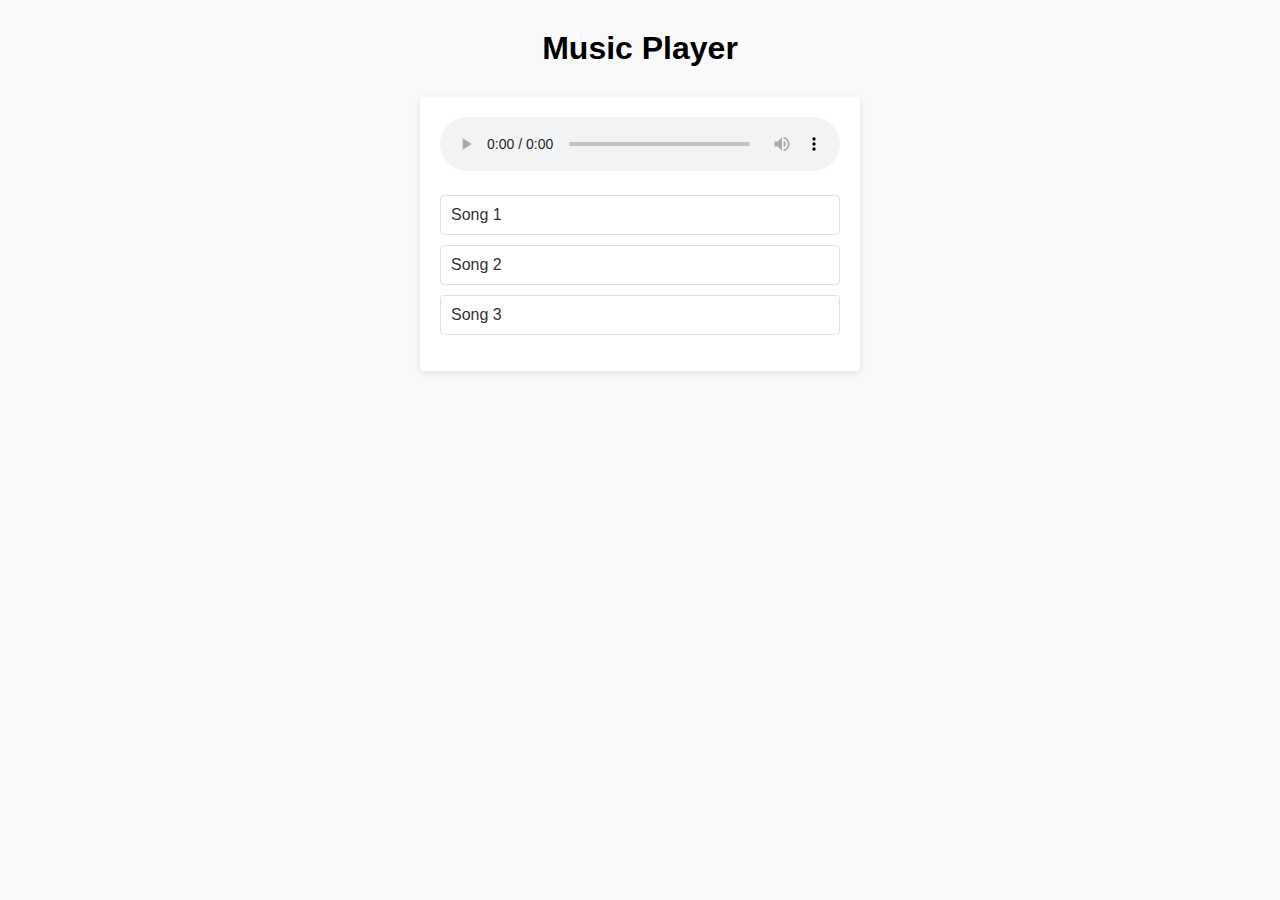
<file: mp3/mp3.html>
<!DOCTYPE html>
<html>
<head>
  <title>Music Player</title>
  <link rel="stylesheet" type="text/css" href="mp3.css">
</head>
<body>
  <h1>Music Player</h1>
  
  <div id="player">
    <audio id="audioPlayer" src="" controls></audio>
    <ul id="playlist"></ul>
  </div>
  
  <script src="mp3.js"></script>
</body>
</html>
</file>
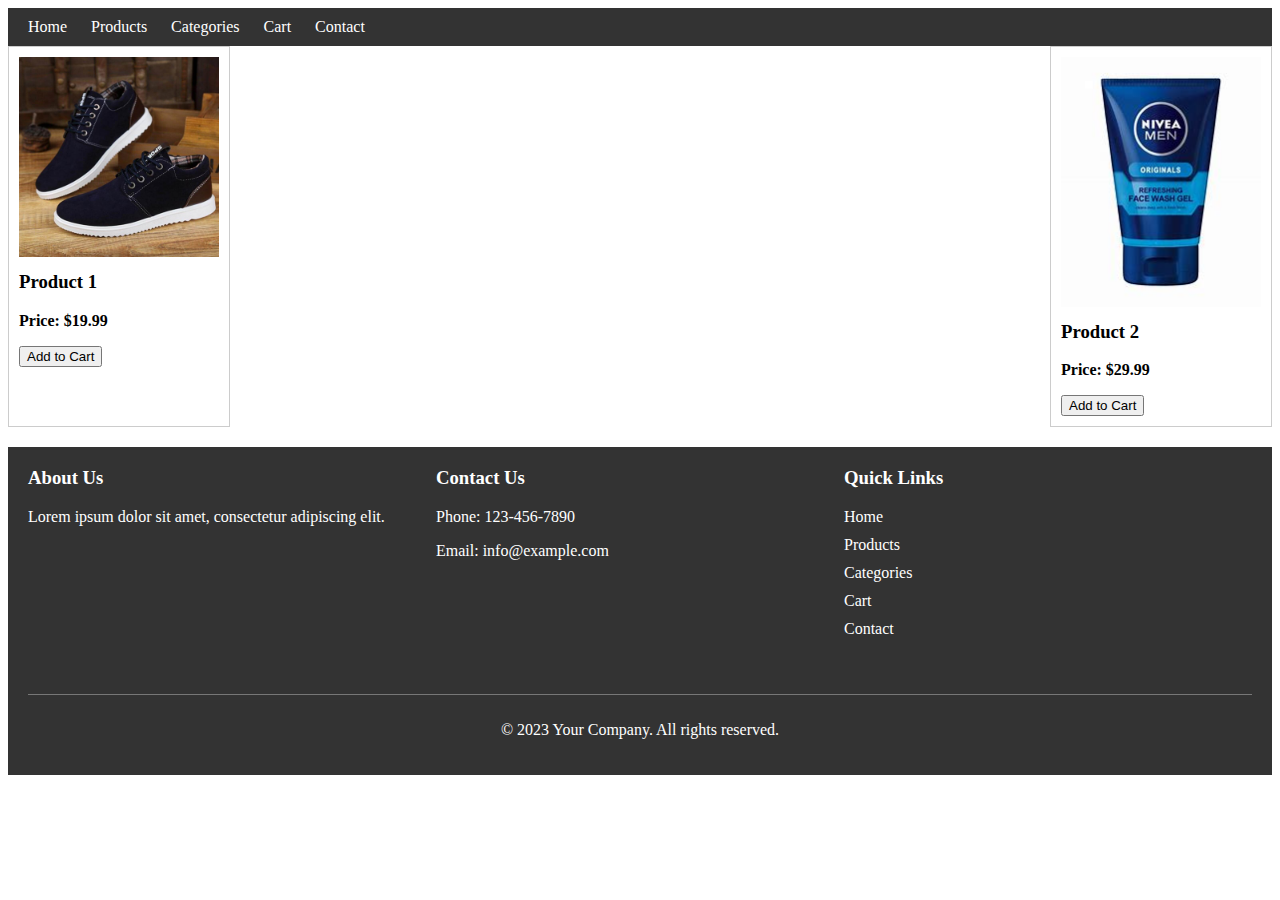
<file: shop/index1.html>
<!DOCTYPE html>
<html>
<head>
  <title>Shopping Website</title>
  <link rel="stylesheet" type="text/css" href="styles.css">
</head>
<body>
  <header>
    <nav>
          <ul>
            <li><a href="#">Home</a></li>
            <li><a href="#">Products</a></li>
            <li><a href="#">Categories</a></li>
            <li><a href="#">Cart</a></li>
            <li><a href="#">Contact</a></li>
          </ul>
    </nav>
  </header>

  <main>
      <section id="product-listings">
        <div class="product">
          <img src="product1.jpg" alt="Product 1">
          <h3>Product 1</h3>
          <p>Price: $19.99</p>
          <button>Add to Cart</button>
        </div>
        <div class="product">
          <img src="product2.jpg" alt="Product 2">
          <h3>Product 2</h3>
          <p>Price: $29.99</p>
          <button>Add to Cart</button>
        </div>
        <!-- Add more product listings here -->
      </section>
    
  </main>

  <footer>
      <div class="footer-content">
        <div class="footer-section about">
          <h3>About Us</h3>
          <p>Lorem ipsum dolor sit amet, consectetur adipiscing elit.</p>
        </div>
        <div class="footer-section contact">
          <h3>Contact Us</h3>
          <p>Phone: 123-456-7890</p>
          <p>Email: info@example.com</p>
        </div>
        <div class="footer-section links">
          <h3>Quick Links</h3>
          <ul>
            <li><a href="#">Home</a></li>
            <li><a href="#">Products</a></li>
            <li><a href="#">Categories</a></li>
            <li><a href="#">Cart</a></li>
            <li><a href="#">Contact</a></li>
          </ul>
        </div>
      </div>
      <div class="footer-bottom">
        <p>&copy; 2023 Your Company. All rights reserved.</p>
      </div>
    
  </footer>

  <script src="script.js"></script>
</body>
</html>
</file>
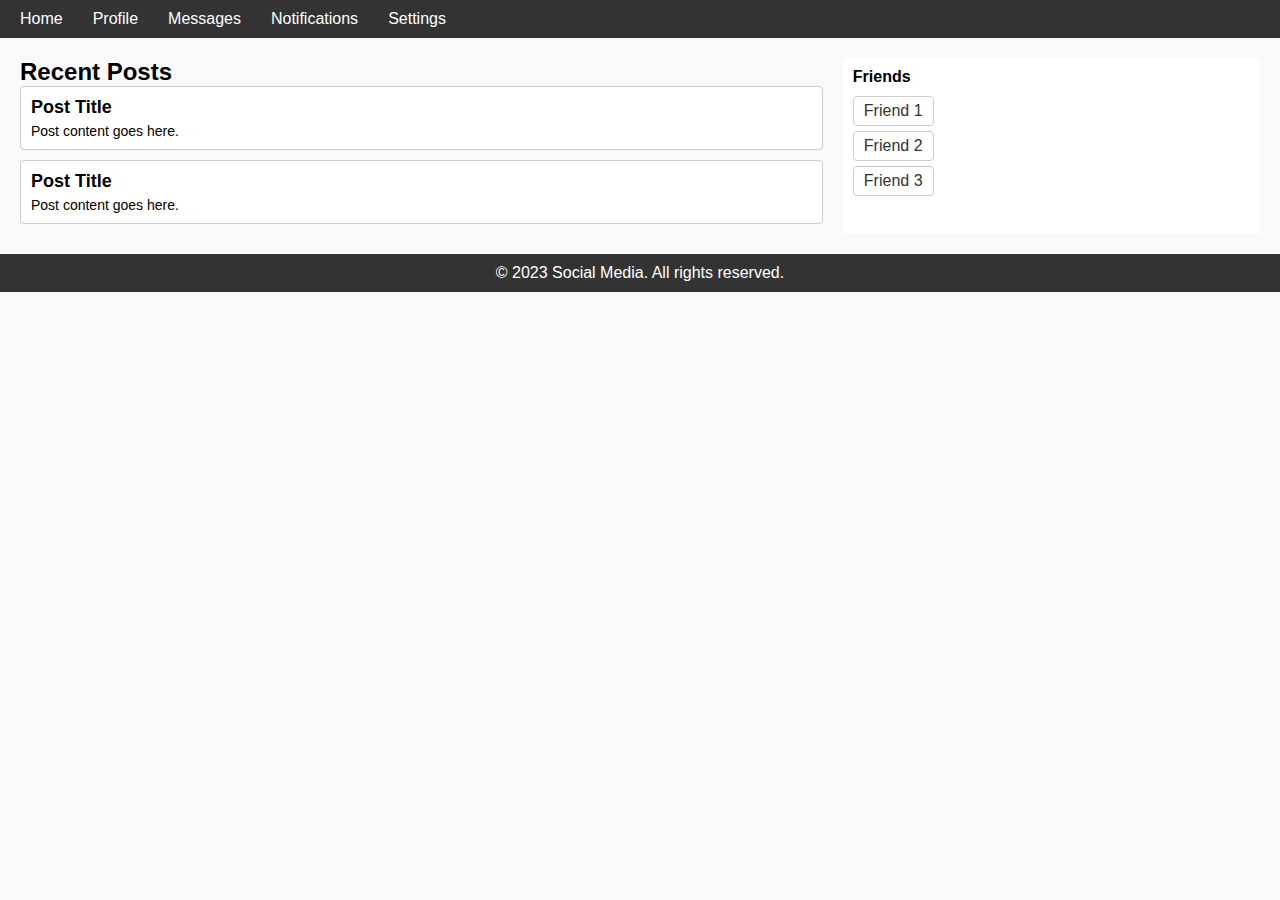
<file: social/social.html>
<!DOCTYPE html>
<html>
<head>
  <title>Social Media</title>
  <link rel="stylesheet" type="text/css" href="social.css">
</head>
<body>
  <header>
    <nav>
      <ul>
        <li><a href="#">Home</a></li>
        <li><a href="#">Profile</a></li>
        <li><a href="#">Messages</a></li>
        <li><a href="#">Notifications</a></li>
        <li><a href="#">Settings</a></li>
      </ul>
    </nav>
  </header>

  <main>
    <section id="posts">
      <h2>Recent Posts</h2>
      <div class="post">
        <h3>Post Title</h3>
        <p>Post content goes here.</p>
      </div>
      <div class="post">
        <h3>Post Title</h3>
        <p>Post content goes here.</p>
      </div>
      <!-- Add more posts here -->
    </section>
    
    <section id="sidebar">
      <h2>Friends</h2>
      <ul>
        <li><a href="#">Friend 1</a></li>
        <li><a href="#">Friend 2</a></li>
        <li><a href="#">Friend 3</a></li>
        <!-- Add more friends here -->
      </ul>
    </section>
  </main>

  <footer>
    <p>&copy; 2023 Social Media. All rights reserved.</p>
  </footer>
  
  <script src="social.js"></script>
</body>
</html>
</file>
<file: mp3/mp3.css>
body {
    font-family: Arial, sans-serif;
    background-color: #f9f9f9;
    margin: 0;
    padding: 0;
  }
  
  h1 {
    text-align: center;
    margin-top: 30px;
  }
  
  #player {
    width: 400px;
    margin: 30px auto;
    background-color: #fff;
    border-radius: 4px;
    padding: 20px;
    box-shadow: 0 2px 6px rgba(0, 0, 0, 0.1);
  }
  
  #playlist {
    list-style: none;
    padding: 0;
    margin-top: 20px;
  }
  
  #playlist li {
    margin-bottom: 10px;
  }
  
  #playlist li a {
    text-decoration: none;
    display: block;
    padding: 10px;
    border: 1px solid #e0e0e0;
    border-radius: 4px;
    color: #333;
    transition: background-color 0.3s ease;
  }
  
  #playlist li a:hover {
    background-color: #f5f5f5;
  }
  
  #audioPlayer {
    width: 100%;
  }
</file>
<file: shop/styles.css>
header {
  background-color: #333;
  padding: 10px;
}

nav ul {
  list-style-type: none;
  margin: 0;
  padding: 0;
}

nav ul li {
  display: inline;
}

nav ul li a {
  color: #fff;
  text-decoration: none;
  padding: 10px;
}

nav ul li a:hover {
  background-color: #555;
}
#product-listings {
  display: flex;
  flex-wrap: wrap;
  justify-content: space-between;
}

.product {
  width: 200px;
  margin-bottom: 20px;
  padding: 10px;
  border: 1px solid #ccc;
}

.product img {
  width: 100%;
  height: auto;
  margin-bottom: 10px;
}

.product h3 {
  margin-top: 0;
}

.product p {
  font-weight: bold;
}

.product button {
  display: block;
  margin-top: 10px;
}
footer {
  background-color: #333;
  color: #fff;
  padding: 20px;
}

.footer-content {
  display: flex;
  flex-wrap: wrap;
  justify-content: space-between;
}

.footer-section {
  flex: 1 1 300px;
  margin-bottom: 20px;
}

.footer-section h3 {
  margin-top: 0;
}

.footer-section ul {
  list-style-type: none;
  padding: 0;
}

.footer-section ul li {
  margin-bottom: 10px;
}

.footer-section ul li a {
  color: #fff;
  text-decoration: none;
}

.footer-bottom {
  border-top: 1px solid #777;
  padding-top: 10px;
  margin-top: 20px;
  text-align: center;
}
</file>
<file: social/social.css>
/* Reset some default styles */
body, h1, h2, h3, p, ul, li {
  margin: 0;
  padding: 0;
}

/* Basic layout and styles */
body {
  font-family: Arial, sans-serif;
  background-color: #f9f9f9;
}

header {
  background-color: #333;
  color: #fff;
  padding: 10px;
}

nav ul {
  list-style: none;
  display: flex;
}

nav ul li {
  margin-right: 10px;
}

nav ul li a {
  color: #fff;
  text-decoration: none;
  padding: 5px 10px;
  border-radius: 4px;
  transition: background-color 0.3s ease;
}

nav ul li a:hover {
  background-color: #555;
}

main {
  display: flex;
  margin: 20px;
}

#posts {
  flex-grow: 2;
  margin-right: 20px;
}

#sidebar {
  flex-grow: 1;
  background-color: #fff;
  padding: 10px;
}

footer {
  background-color: #333;
  color: #fff;
  padding: 10px;
  text-align: center;
}

/* Post styles */
.post {
  background-color: #fff;
  border: 1px solid #ccc;
  border-radius: 4px;
  padding: 10px;
  margin-bottom: 10px;
}

.post h3 {
  font-size: 18px;
  margin-bottom: 5px;
}

.post p {
  font-size: 14px;
}

/* Sidebar styles */
#sidebar h2 {
  font-size: 16px;
  margin-bottom: 10px;
}

#sidebar ul {
  list-style: none;
  padding: 0;
}

#sidebar ul li {
  margin-bottom: 5px;
}

#sidebar ul li a {
  text-decoration: none;
  color: #333;
  display: inline-block;
  padding: 5px 10px;
  border: 1px solid #ccc;
  border-radius: 4px;
  transition: background-color 0.3s ease;
}

#sidebar ul li a:hover {
  background-color: #f5f5f5;
}
</file>
